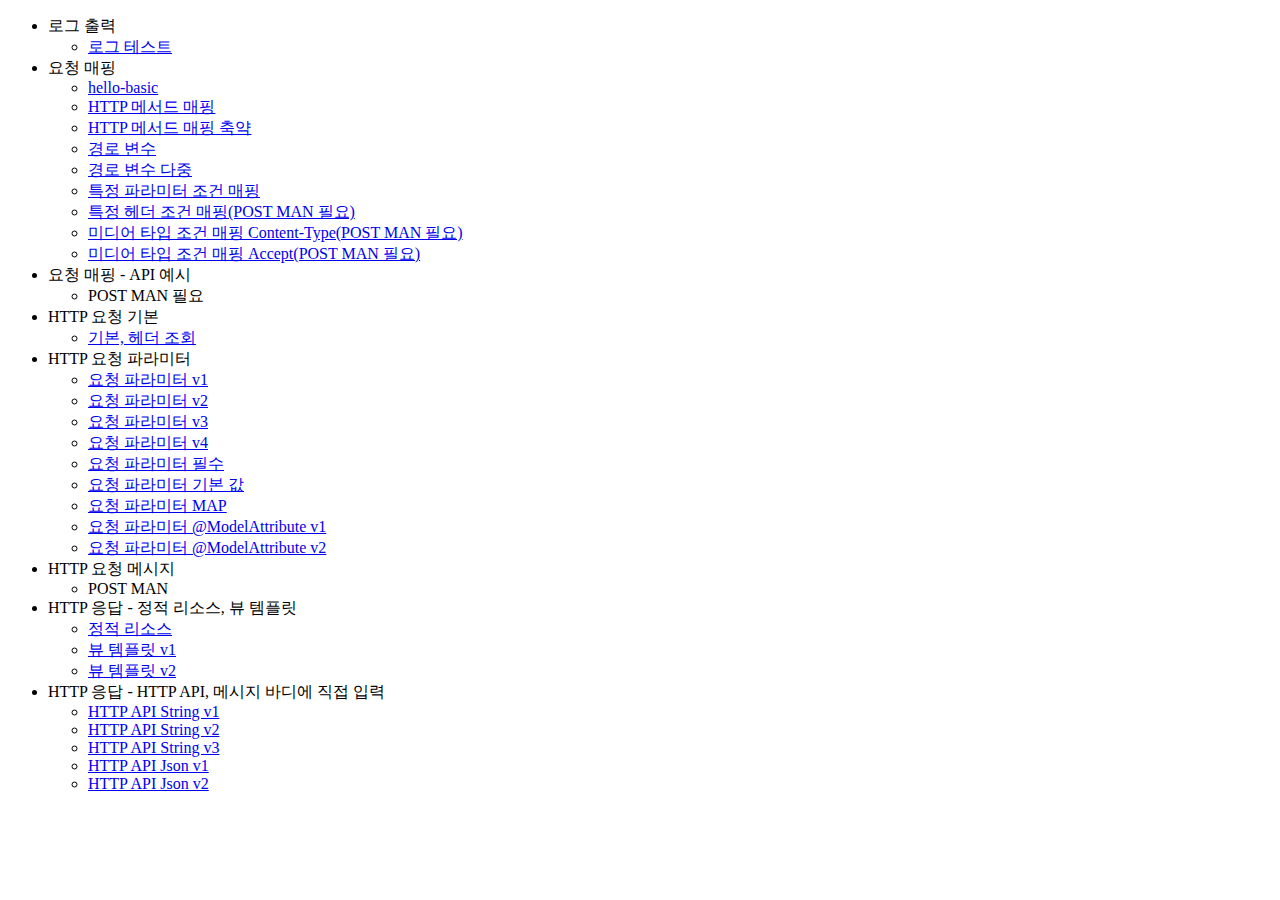
<file: geip/src/main/resources/static/index.html>
<!DOCTYPE html>
<html>
<head>
    <meta charset="UTF-8">
    <title>Title</title>
</head>
<body>
<ul>
    <li>로그 출력
        <ul>
            <li><a href="/log-test">로그 테스트</a></li>
        </ul>
    </li>
    <!-- -->
    <li>요청 매핑
        <ul>
            <li><a href="/hello-basic">hello-basic</a></li>
            <li><a href="/mapping-get-v1">HTTP 메서드 매핑</a></li>
            <li><a href="/mapping-get-v2">HTTP 메서드 매핑 축약</a></li>
            <li><a href="/mapping/userA">경로 변수</a></li>
            <li><a href="/mapping/users/userA/orders/100">경로 변수 다중</a></li>
            <li><a href="/mapping-param?mode=debug">특정 파라미터 조건 매핑</a></li>
            <li><a href="/mapping-header">특정 헤더 조건 매핑(POST MAN 필요)</a></
            li>
            <li><a href="/mapping-consume">미디어 타입 조건 매핑 Content-Type(POST
                MAN 필요)</a></li>
            <li><a href="/mapping-produce">미디어 타입 조건 매핑 Accept(POST MAN
                필요)</a></li>
        </ul>
    </li>
    <li>요청 매핑 - API 예시
        <ul>
            <li>POST MAN 필요</li>
        </ul>
    </li>
    <li>HTTP 요청 기본
        <ul>
            <li><a href="/headers">기본, 헤더 조회</a></li>
        </ul>
    </li>
    <li>HTTP 요청 파라미터
        <ul>
            <li><a href="/request-param-v1?username=hello&age=20">요청 파라미터
                v1</a></li>
            <li><a href="/request-param-v2?username=hello&age=20">요청 파라미터
                v2</a></li>
            <li><a href="/request-param-v3?username=hello&age=20">요청 파라미터
                v3</a></li>
            <li><a href="/request-param-v4?username=hello&age=20">요청 파라미터
                v4</a></li>
            <li><a href="/request-param-required?username=hello&age=20">요청
                파라미터 필수</a></li>
            <li><a href="/request-param-default?username=hello&age=20">요청
                파라미터 기본 값</a></li>
            <li><a href="/request-param-map?username=hello&age=20">요청 파라미터
                MAP</a></li>
            <li><a href="/model-attribute-v1?username=hello&age=20">요청 파라미터
                @ModelAttribute v1</a></li>
            <li><a href="/model-attribute-v2?username=hello&age=20">요청 파라미터
                @ModelAttribute v2</a></li>
        </ul>
    </li>
    <li>HTTP 요청 메시지
        <ul>
            <li>POST MAN</li>
        </ul>
    </li>
    <li>HTTP 응답 - 정적 리소스, 뷰 템플릿
        <ul>
            <li><a href="/basic/hello-form.html">정적 리소스</a></li>
            <li><a href="/response-view-v1">뷰 템플릿 v1</a></li>
            <li><a href="/response-view-v2">뷰 템플릿 v2</a></li>
        </ul>
    </li>
    <li>HTTP 응답 - HTTP API, 메시지 바디에 직접 입력
        <ul>
            <li><a href="/response-body-string-v1">HTTP API String v1</a></li>
            <li><a href="/response-body-string-v2">HTTP API String v2</a></li>
            <li><a href="/response-body-string-v3">HTTP API String v3</a></li>
            <li><a href="/response-body-json-v1">HTTP API Json v1</a></li>
            <li><a href="/response-body-json-v2">HTTP API Json v2</a></li>
        </ul>
    </li>
</ul>
</body>
</html>
</file>
